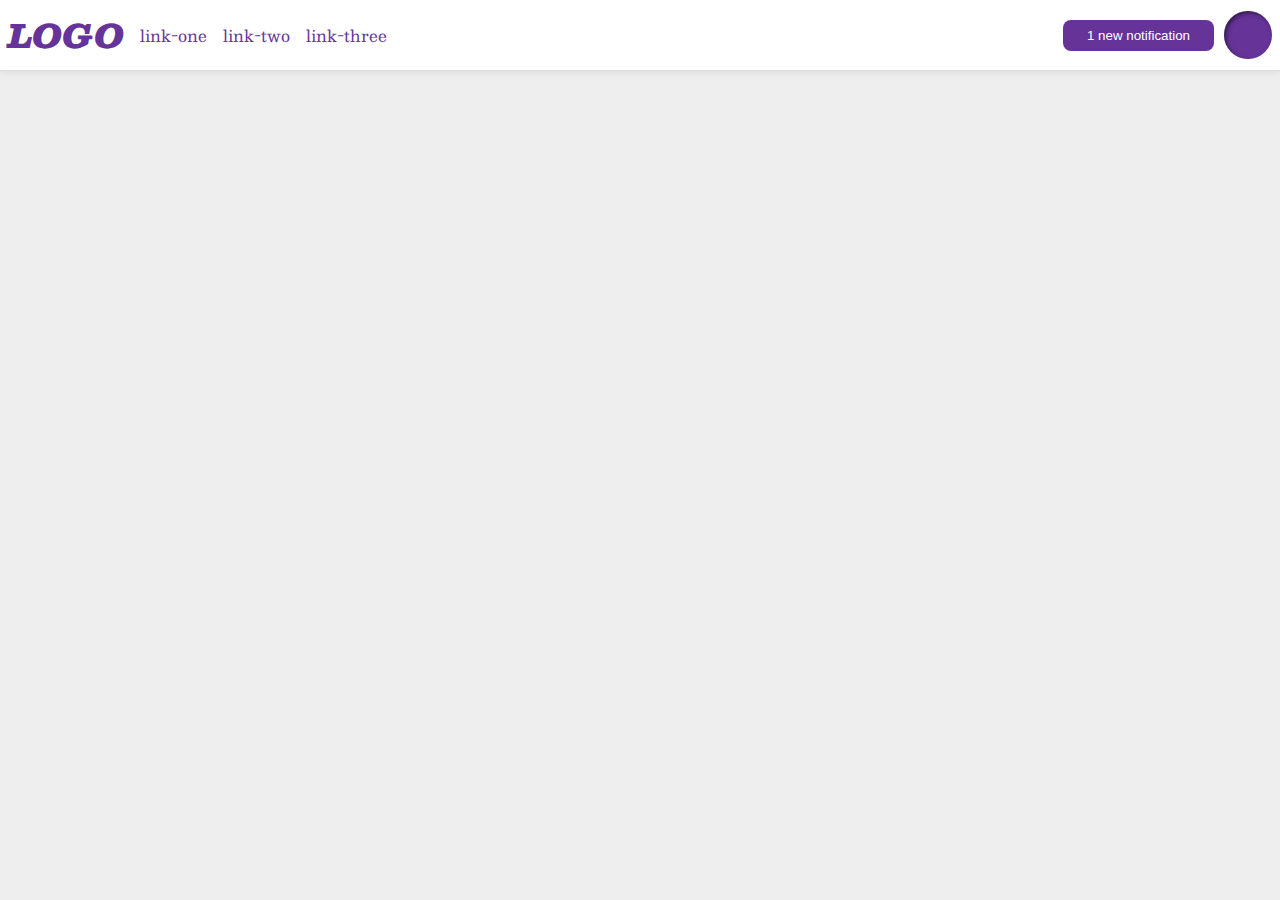
<file: flex/03-flex-header-2/index.html>
<!DOCTYPE html>
<html lang="en">
  <head>
    <meta charset="UTF-8" />
    <meta http-equiv="X-UA-Compatible" content="IE=edge" />
    <meta name="viewport" content="width=device-width, initial-scale=1.0" />
    <title>Flex Header 2</title>
    <link rel="stylesheet" href="style.css" />
  </head>
  <body>
    <div class="header">
      <div class="left">
        <div class="logo">LOGO</div>
        <ul class="links">
          <li><a href="google.com">link-one</a></li>
          <li><a href="google.com">link-two</a></li>
          <li><a href="google.com">link-three</a></li>
        </ul>
      </div>
      <div class="right">
        <button class="notifications">1 new notification</button>
        <div class="profile-image"></div>
      </div>
    </div>
  </body>
</html>
</file>
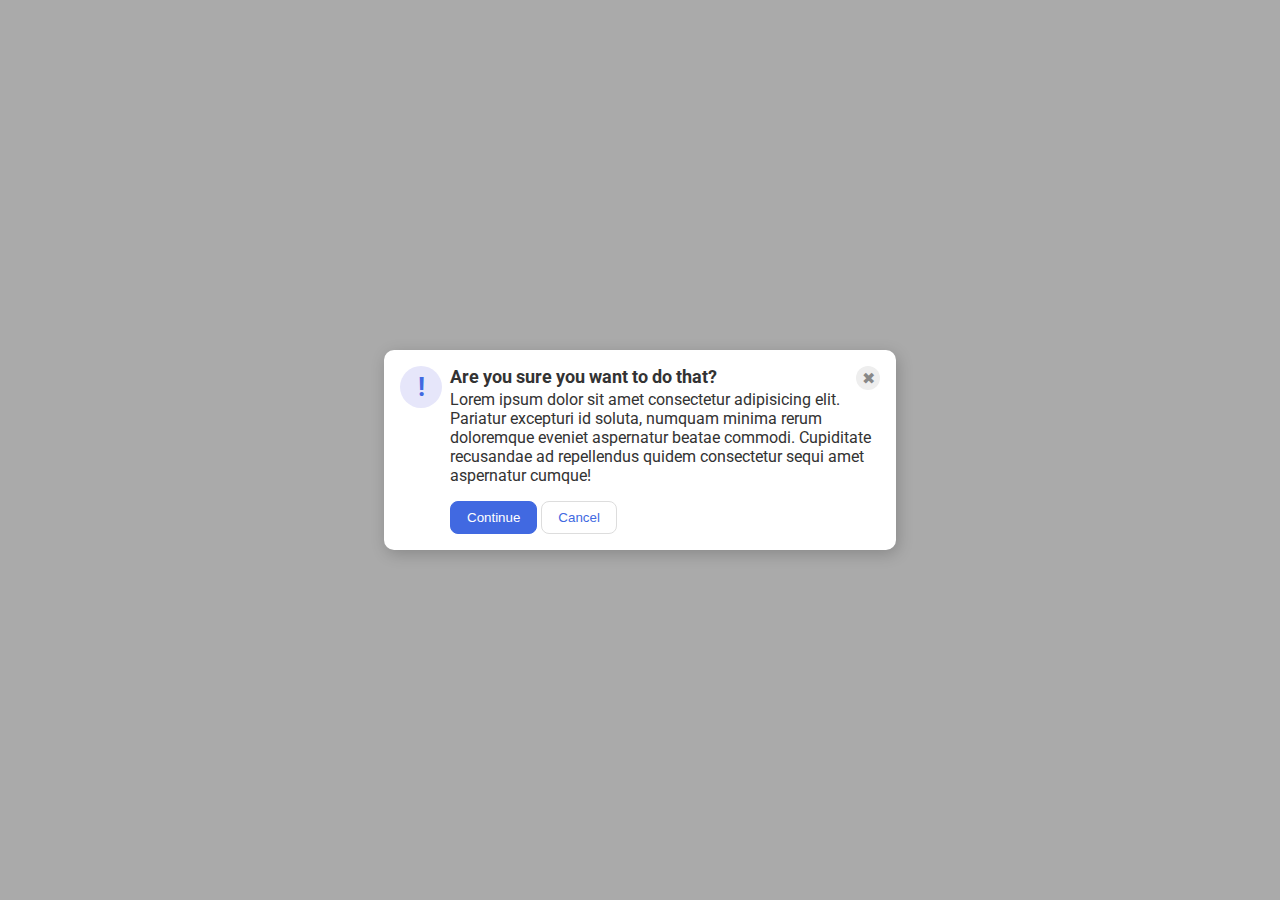
<file: flex/05-flex-modal/index.html>
<!DOCTYPE html>
<html lang="en">
  <head>
    <meta charset="UTF-8" />
    <meta http-equiv="X-UA-Compatible" content="IE=edge" />
    <meta name="viewport" content="width=device-width, initial-scale=1.0" />
    <link rel="stylesheet" href="style.css" />
    <title>Modal</title>
  </head>
  <body>
    <div class="modal">
      <div class="left">
        <div class="icon">!</div>
      </div>
      <div class="right">
        <div class="top">
          <div class="header">Are you sure you want to do that?</div>
          <div class="close-button">✖</div>
        </div>
        <div class="middle">
          <div class="text">
            Lorem ipsum dolor sit amet consectetur adipisicing elit. Pariatur
            excepturi id soluta, numquam minima rerum doloremque eveniet
            aspernatur beatae commodi. Cupiditate recusandae ad repellendus
            quidem consectetur sequi amet aspernatur cumque!
          </div>
        </div>
        <div class="bottom">
          <button class="continue">Continue</button>
          <button class="cancel">Cancel</button>
        </div>
      </div>
    </div>
  </body>
</html>
</file>
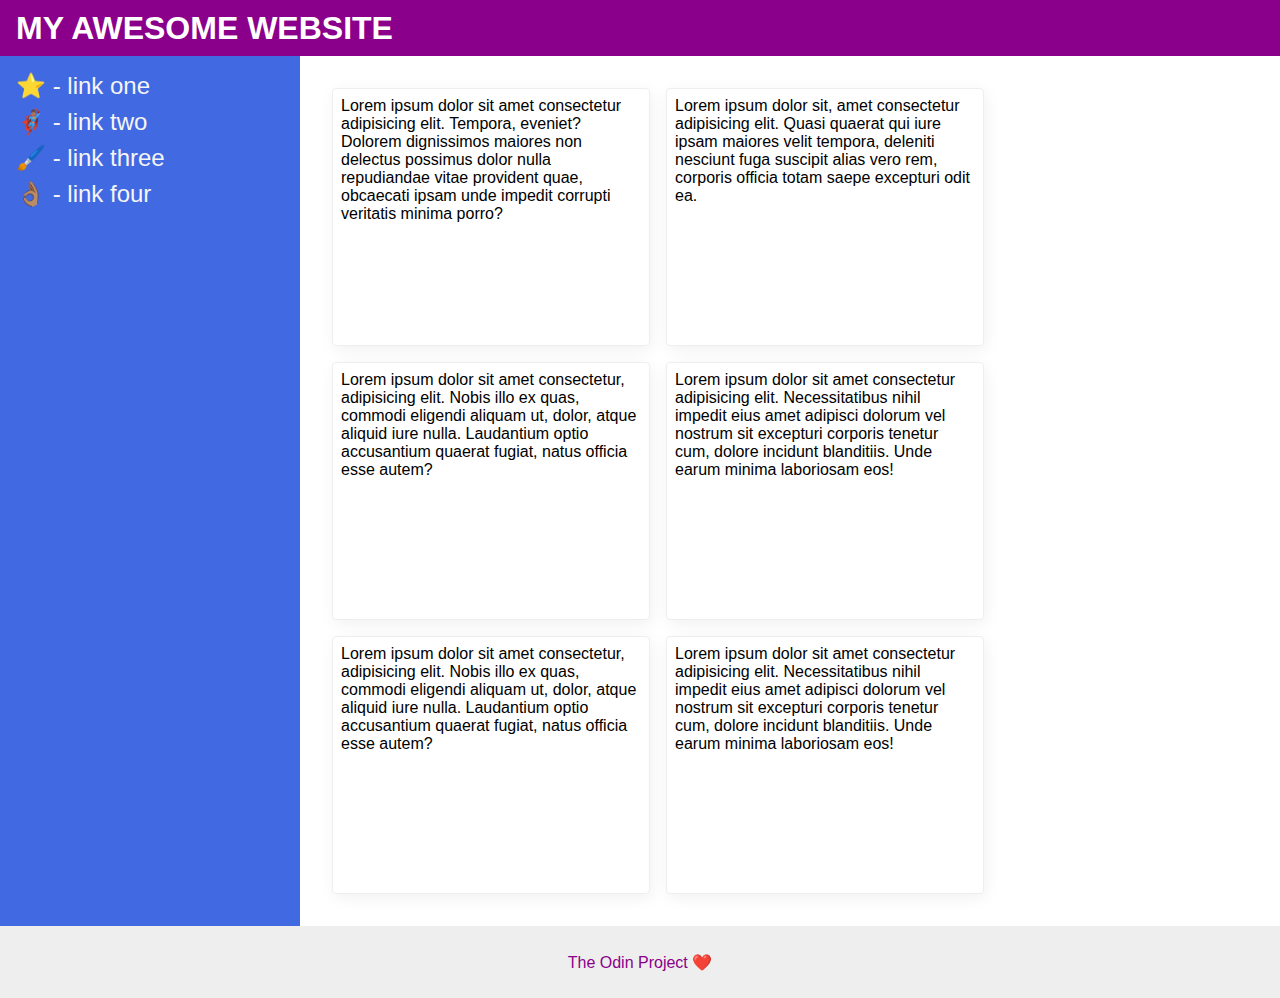
<file: flex/07-flex-layout-2/index.html>
<!DOCTYPE html>
<html lang="en">
  <head>
    <meta charset="UTF-8" />
    <meta http-equiv="X-UA-Compatible" content="IE=edge" />
    <meta name="viewport" content="width=device-width, initial-scale=1.0" />
    <title>The Holy Grail</title>
    <link rel="stylesheet" href="style.css" />
  </head>
  <body>
    <div class="header">MY AWESOME WEBSITE</div>

    <div class="middle">
      <div class="sidebar">
        <ul>
          <li><a href="#">⭐ - link one</a></li>
          <li><a href="#">🦸🏽‍♂️ - link two</a></li>
          <li><a href="#">🖌️ - link three</a></li>
          <li><a href="#">👌🏽 - link four</a></li>
        </ul>
      </div>
      <div class="page">
        <div class="card">
          Lorem ipsum dolor sit amet consectetur adipisicing elit. Tempora,
          eveniet? Dolorem dignissimos maiores non delectus possimus dolor nulla
          repudiandae vitae provident quae, obcaecati ipsam unde impedit
          corrupti veritatis minima porro?
        </div>
        <div class="card">
          Lorem ipsum dolor sit, amet consectetur adipisicing elit. Quasi
          quaerat qui iure ipsam maiores velit tempora, deleniti nesciunt fuga
          suscipit alias vero rem, corporis officia totam saepe excepturi odit
          ea.
        </div>
        <div class="card">
          Lorem ipsum dolor sit amet consectetur, adipisicing elit. Nobis illo
          ex quas, commodi eligendi aliquam ut, dolor, atque aliquid iure nulla.
          Laudantium optio accusantium quaerat fugiat, natus officia esse autem?
        </div>
        <div class="card">
          Lorem ipsum dolor sit amet consectetur adipisicing elit.
          Necessitatibus nihil impedit eius amet adipisci dolorum vel nostrum
          sit excepturi corporis tenetur cum, dolore incidunt blanditiis. Unde
          earum minima laboriosam eos!
        </div>
        <div class="card">
          Lorem ipsum dolor sit amet consectetur, adipisicing elit. Nobis illo
          ex quas, commodi eligendi aliquam ut, dolor, atque aliquid iure nulla.
          Laudantium optio accusantium quaerat fugiat, natus officia esse autem?
        </div>
        <div class="card">
          Lorem ipsum dolor sit amet consectetur adipisicing elit.
          Necessitatibus nihil impedit eius amet adipisci dolorum vel nostrum
          sit excepturi corporis tenetur cum, dolore incidunt blanditiis. Unde
          earum minima laboriosam eos!
        </div>
      </div>
    </div>

    <div class="footer">The Odin Project ❤️</div>
  </body>
</html>
</file>
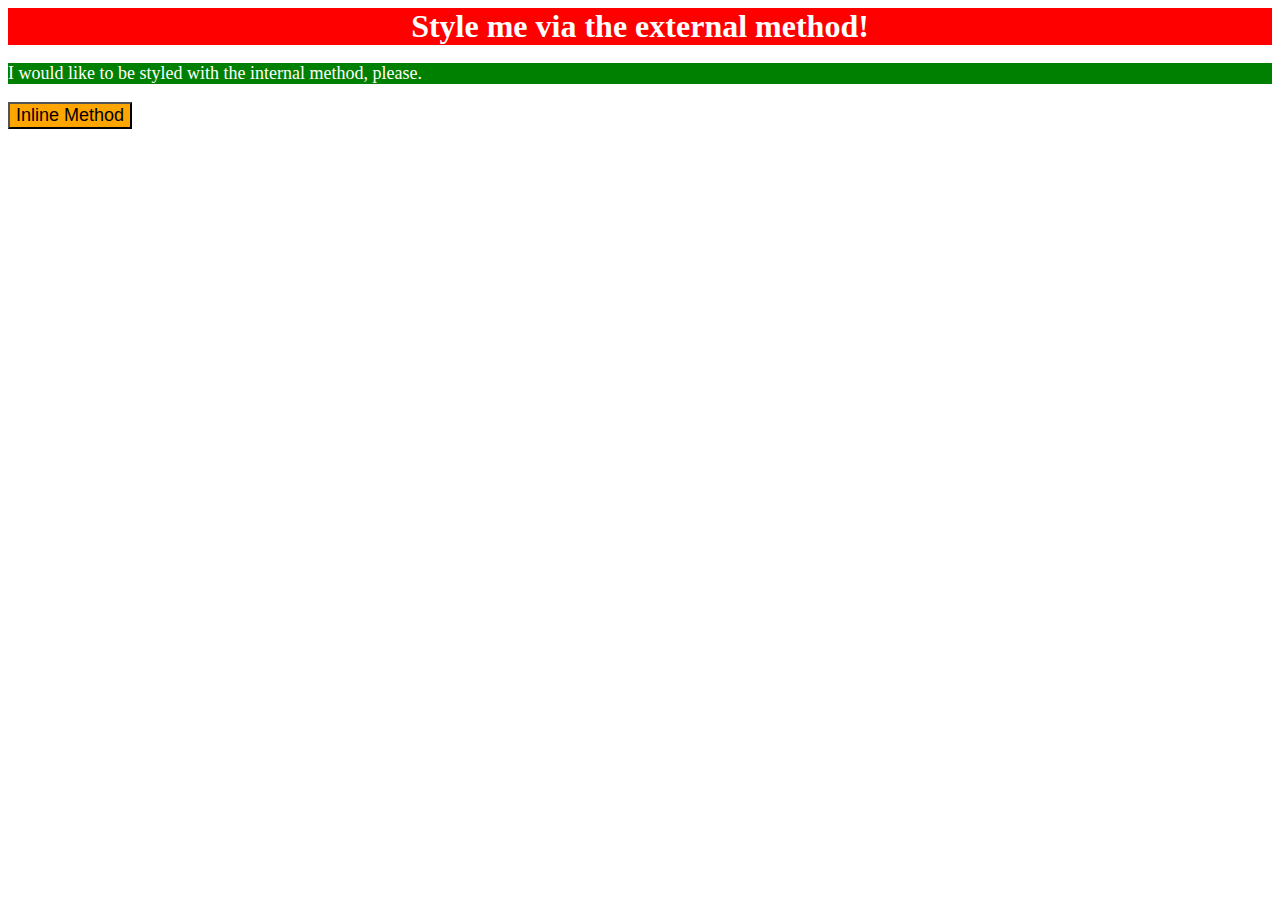
<file: foundations/01-css-methods/index.html>
<!DOCTYPE html>
<html lang="en">
  <head>
    <meta charset="UTF-8" />
    <meta http-equiv="X-UA-Compatible" content="IE=edge" />
    <meta name="viewport" content="width=device-width, initial-scale=1.0" />
    <link rel="stylesheet" href="style.css" />
    <style>
      p {
        background-color: green;
        color: white;
        font-size: 18px;
      }
    </style>
    <title>Methods for Adding CSS</title>
  </head>
  <body>
    <div>Style me via the external method!</div>
    <p>I would like to be styled with the internal method, please.</p>
    <button style="background-color: orange; font-size: 18px">
      Inline Method
    </button>
  </body>
</html>
</file>
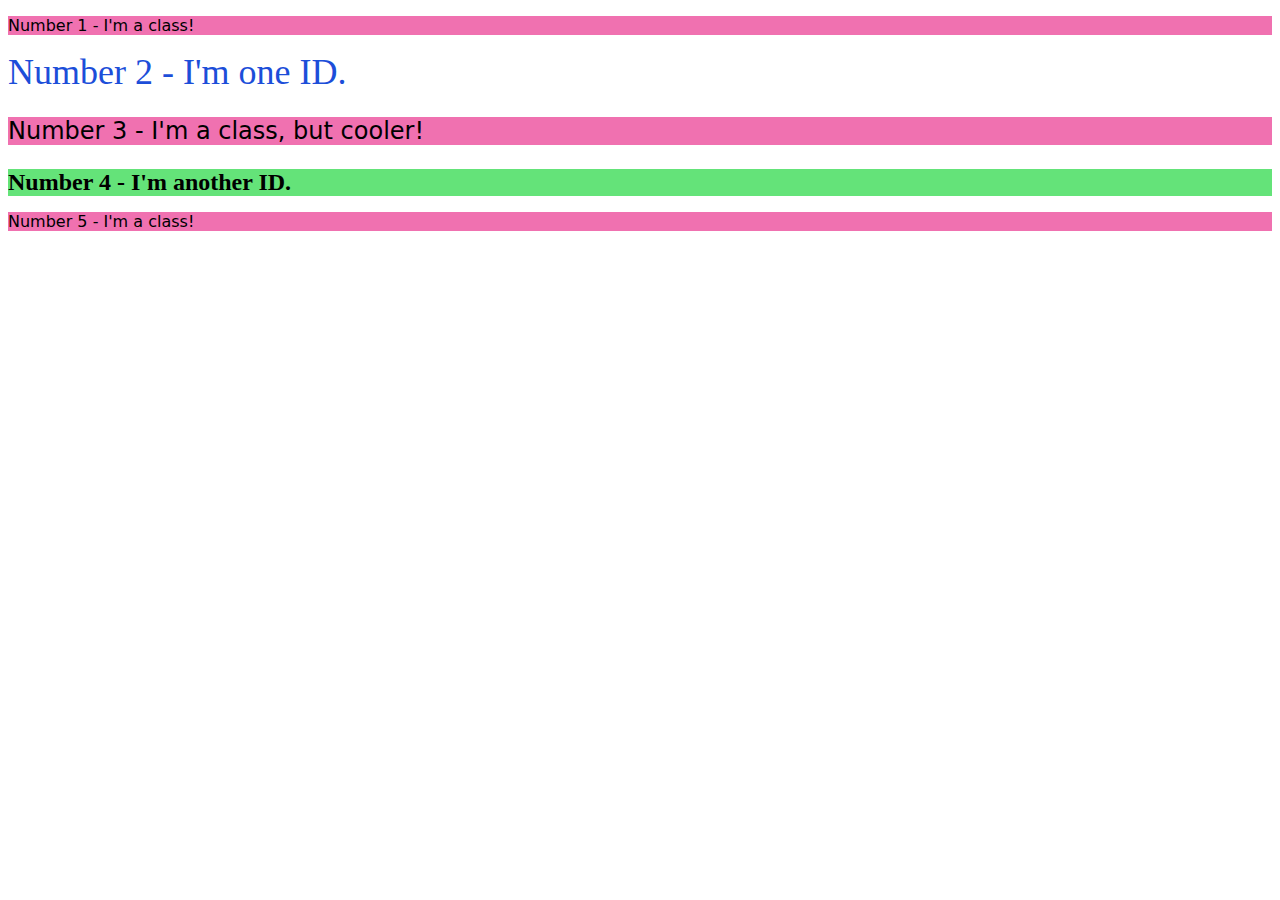
<file: foundations/02-class-id-selectors/index.html>
<!DOCTYPE html>
<html lang="en">
  <head>
    <meta charset="UTF-8">
    <meta http-equiv="X-UA-Compatible" content="IE=edge">
    <meta name="viewport" content="width=device-width, initial-scale=1.0">
    <title>Class and ID Selectors</title>
    <link rel="stylesheet" href="style.css">
  </head>
  <body>
    <p class="odd">Number 1 - I'm a class!</p>
    <div id="two">Number 2 - I'm one ID.</div>
    <p class="odd third">Number 3 - I'm a class, but cooler!</p>
    <div id="four">Number 4 - I'm another ID.</div>
    <p class="odd">Number 5 - I'm a class!</p>
  </body>
</html>
</file>
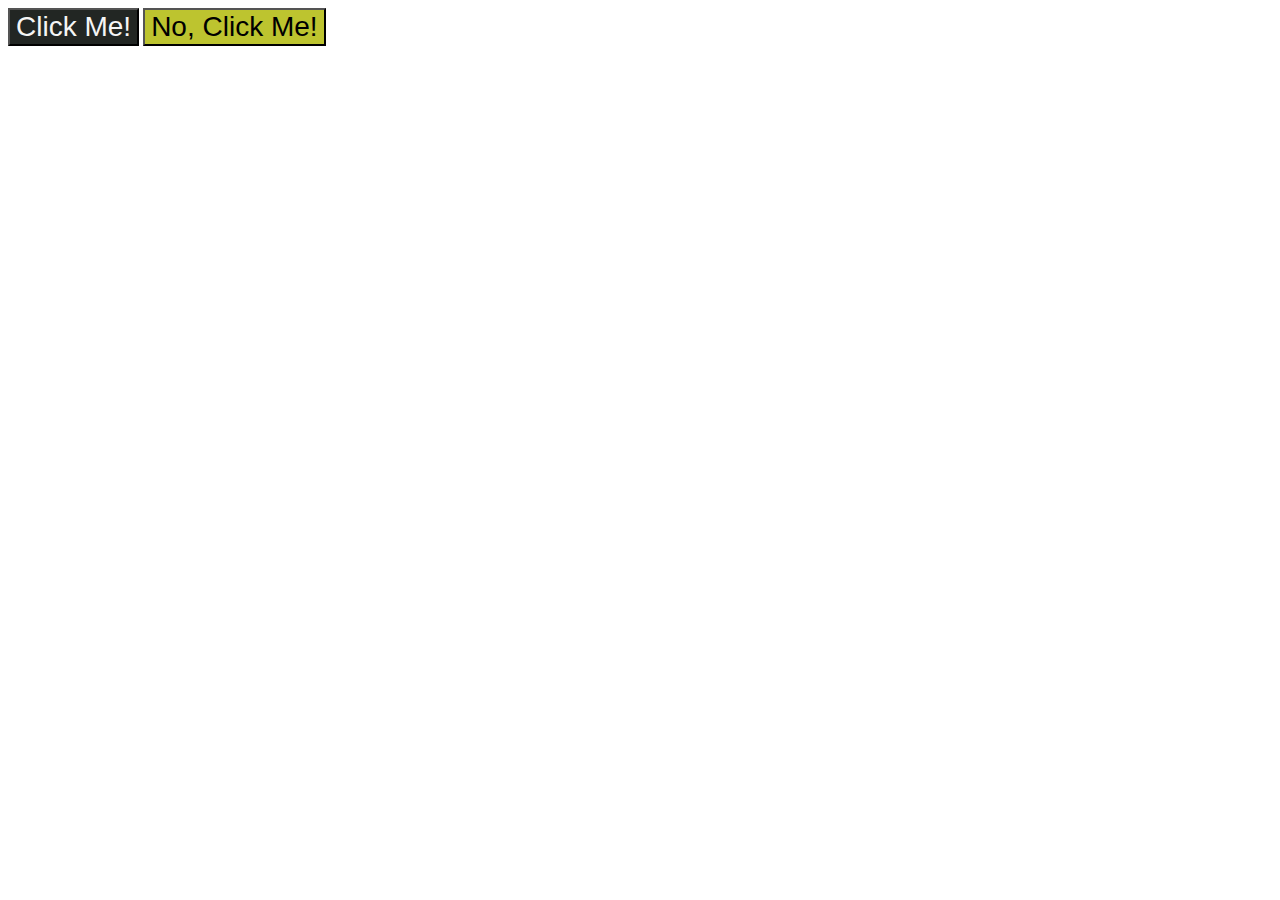
<file: foundations/03-grouping-selectors/index.html>
<!DOCTYPE html>
<html lang="en">
  <head>
    <meta charset="UTF-8" />
    <meta http-equiv="X-UA-Compatible" content="IE=edge" />
    <meta name="viewport" content="width=device-width, initial-scale=1.0" />
    <title>Grouping Selectors</title>
    <link rel="stylesheet" href="style.css" />
  </head>
  <body>
    <button class="first">Click Me!</button>
    <button class="second">No, Click Me!</button>
  </body>
</html>
</file>
<file: flex/03-flex-header-2/style.css>
/* this is some magical font-importing.  
you'll learn about it later. */
@import url('https://fonts.googleapis.com/css2?family=Besley:ital,wght@0,400;1,900&display=swap');

body {
  margin: 0;
  background: #eee;
  font-family: Besley, serif;
}

.header {
  background: white;
  border-bottom: 1px solid #ddd;
  box-shadow: 0 0 8px rgba(0,0,0,.1);
  display: flex;
  justify-content: space-between;
  padding: 8px;
}

.profile-image {
  background: rebeccapurple;
  box-shadow: inset 2px 2px 4px rgba(0,0,0,.5);
  border-radius: 50%;
  width: 48px;
  height: 48px;
}

.logo {
  color: rebeccapurple;
  font-size: 32px;
  font-weight: 900;
  font-style: italic;
}

button {
  border: none;
  border-radius: 8px;
  background: rebeccapurple;
  color: white;
  padding: 8px 24px;
}

a {
  /* this removes the line under our links */
  text-decoration: none;
  color: rebeccapurple;
}

ul {
  list-style-type: none;
  margin: 0;
  padding: 0;
}

.left,.right {
  display: flex;
}

.links {
  display: flex;
  gap : 16px;
  align-items: center;
}

.right {
  display: flex;
  gap: 10px;
  align-items: center;
}

.left {
  display: flex;
  align-items: center;
  gap: 16px;
}
</file>
<file: flex/05-flex-modal/style.css>
@import url('https://fonts.googleapis.com/css2?family=Roboto:wght@400;700&display=swap');

html, body {
  height: 100%;
}

body {
  font-family: Roboto, sans-serif;
  margin: 0;
  background: #aaa;
  color: #333;
  /* I'll give you this one for free lol */
  display: flex;
  align-items: center;
  justify-content: center;
}

.modal {
  background: white;
  width: 480px;
  border-radius: 10px;
  box-shadow: 2px 4px 16px rgba(0,0,0,.2);
}

.icon {
  color: royalblue;
  font-size: 26px;
  font-weight: 700;
  background: lavender;
  width: 42px;
  height: 42px;
  border-radius: 50%;
  display: flex;
  align-items: center;
  justify-content: center;
}

.close-button {
  background: #eee;
  border-radius: 50%;
  color: #888;
  font-weight: 400;
  font-size: 16px;
  height: 24px;
  width: 24px;
  display: flex;
  align-items: center;
  justify-content: center;
}

button {
  padding: 8px 16px;
  border-radius: 8px;
}

button.continue {
  background: royalblue;
  border: 1px solid royalblue;
  color: white;
}

button.cancel {
  background: white;
  border: 1px solid #ddd;
  color: royalblue;
}

.modal {
  display: flex;
  padding: 16px;
  justify-content: space-between;

}
.left {
  display: flex;
  justify-content: center;
  align-items: flex-start;
  margin-right: 8px;
}
.right { 
  display: flex;
  flex-direction: column;
  justify-content: space-between;

}

.top {
  display: flex;
  justify-content: space-between;
  font-weight:bolder;
  font-size: large;
  align-items: flex-start;
}

.middle {
  margin-bottom: 16px;
}
</file>
<file: flex/07-flex-layout-2/style.css>
body {
  font-family: -apple-system, BlinkMacSystemFont, "Segoe UI", Roboto, Oxygen,
    Ubuntu, Cantarell, "Open Sans", "Helvetica Neue", sans-serif;
  margin: 0;
  min-height: 100vh;
}

.header {
  height: 72px;
  background: darkmagenta;
  color: white;
}

.footer {
  height: 72px;
  background: #eee;
  color: darkmagenta;
}

.sidebar {
  width: 300px;
  background: royalblue;
  box-sizing: border-box;
}

.card {
  border: 1px solid #eee;
  box-shadow: 2px 4px 16px rgba(0, 0, 0, 0.06);
  border-radius: 4px;
}

/* changes */

ul {
  list-style: none;
  padding: 0;
  margin: 0;
}
a {
  text-decoration: none;
  color: whitesmoke;
}

body {
  display: flex;
  flex-direction: column;
  flex: 1;
}

.middle {
  display: flex;
  flex-grow: 1;
}

.header {
  display: flex;
  font-weight: bolder;
  font-size: 32px;
  align-items: center;
  height: 50px;
  padding: 3px;
  padding-left: 16px;
}
.sidebar {
  padding: 16px;
  flex-shrink: 0;
}
ul {
  display: flex;
  flex-direction: column;
  gap: 8px;
  justify-content: space-between;
  font-size: 24px;
}

.footer {
  display: flex;
  align-items: center;
  justify-content: center;
}

.page {
  padding: 32px;
  display: flex;
  flex-wrap: wrap;
  align-items: center;
  gap: 16px;
}

.card {
  padding: 8px;
  height: 240px;
  width: 300px;
}
</file>
<file: foundations/01-css-methods/style.css>
div {
  background-color: red;
  color: white;
  font-size: 32px;
  text-align: center;
  font-weight: bold;
}
</file>
<file: foundations/02-class-id-selectors/style.css>
.odd {
  background-color: #f071b0;
  font-family: Verdana, "DejaVu Sans", sans-serif;
}
.third {
  font-size: 24px;
}
#two {
  color: #1c4ed9;
  font-size: 36px;
}
#four {
    background-color: #64e379;
    font-size: 24px;
    font-weight: bold;
}
</file>
<file: foundations/03-grouping-selectors/style.css>
.first,
.second {
  font-size: 28px;
  font-family: Helvetica, "Times New Roman", sans-serif;
}
.first {
  background-color: #222623;
  color: whitesmoke;
}
.second {
  background-color: #bdc42f;
}
</file>
